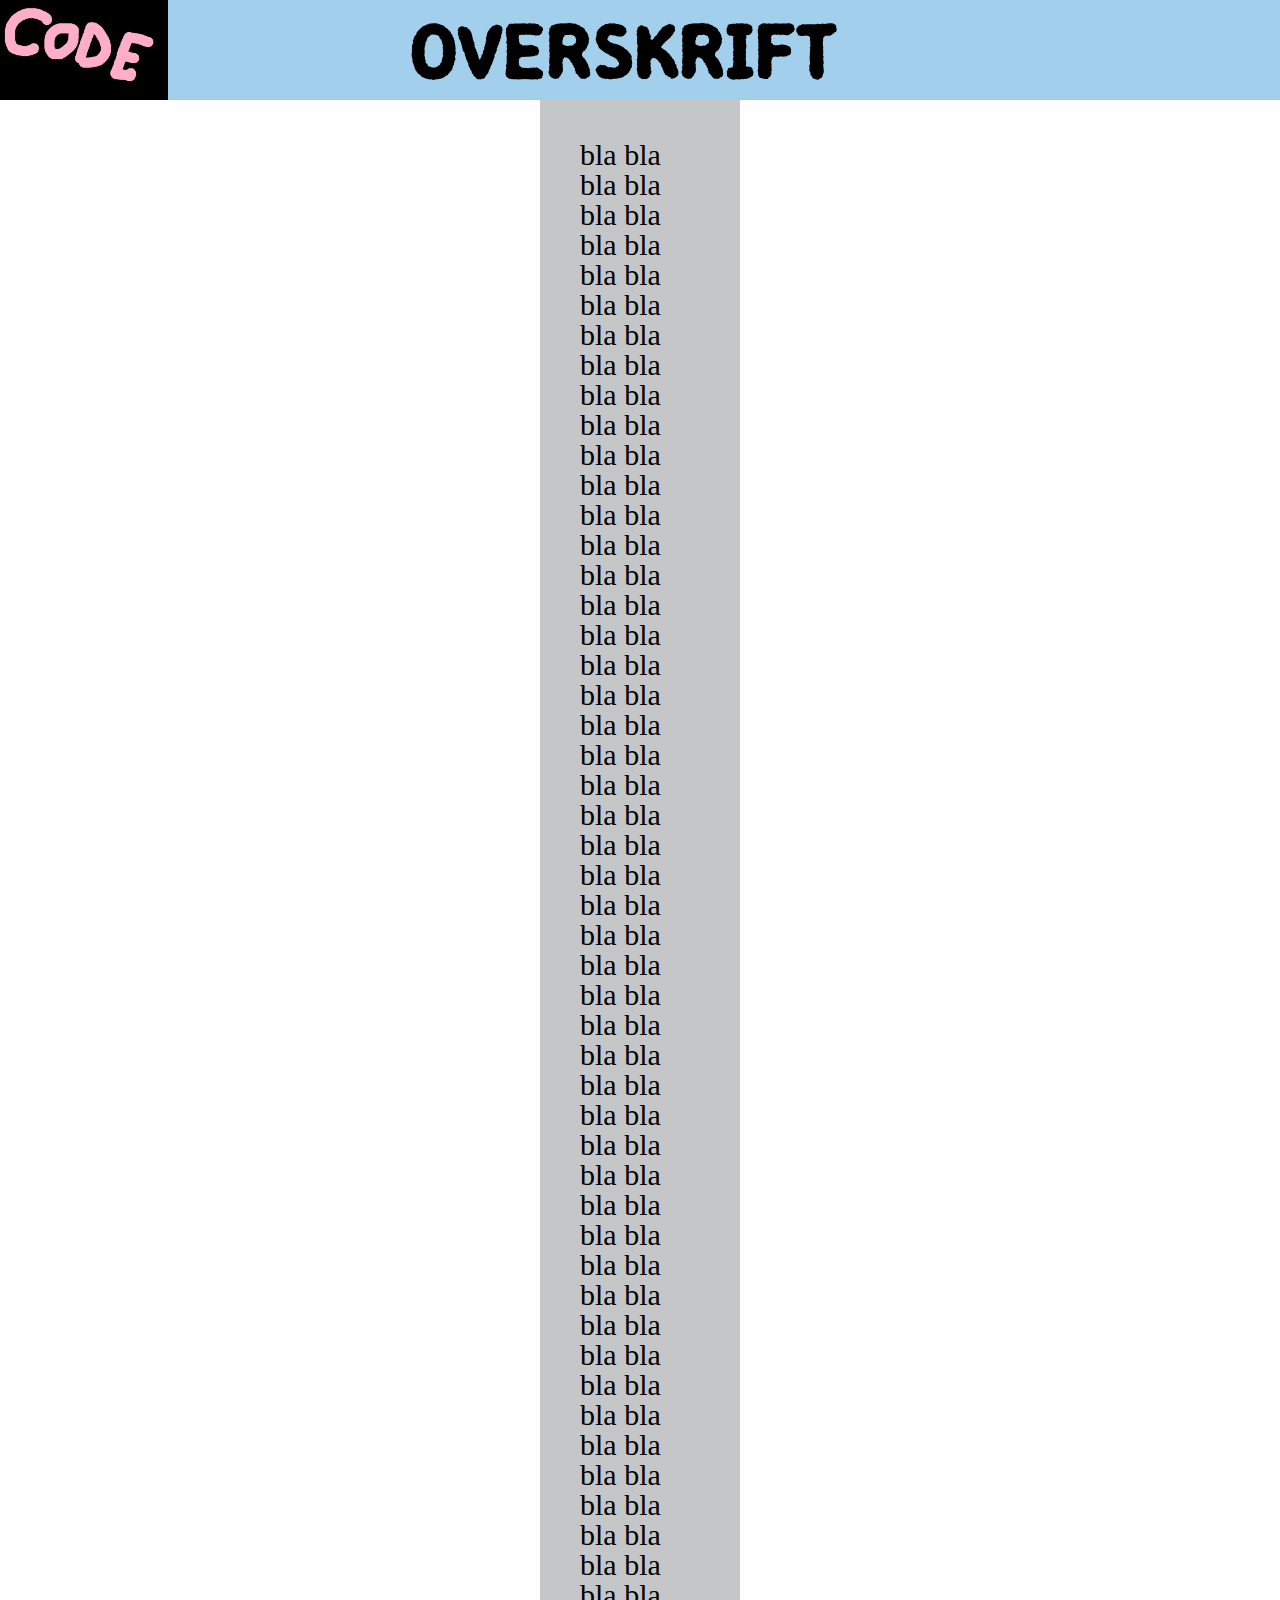
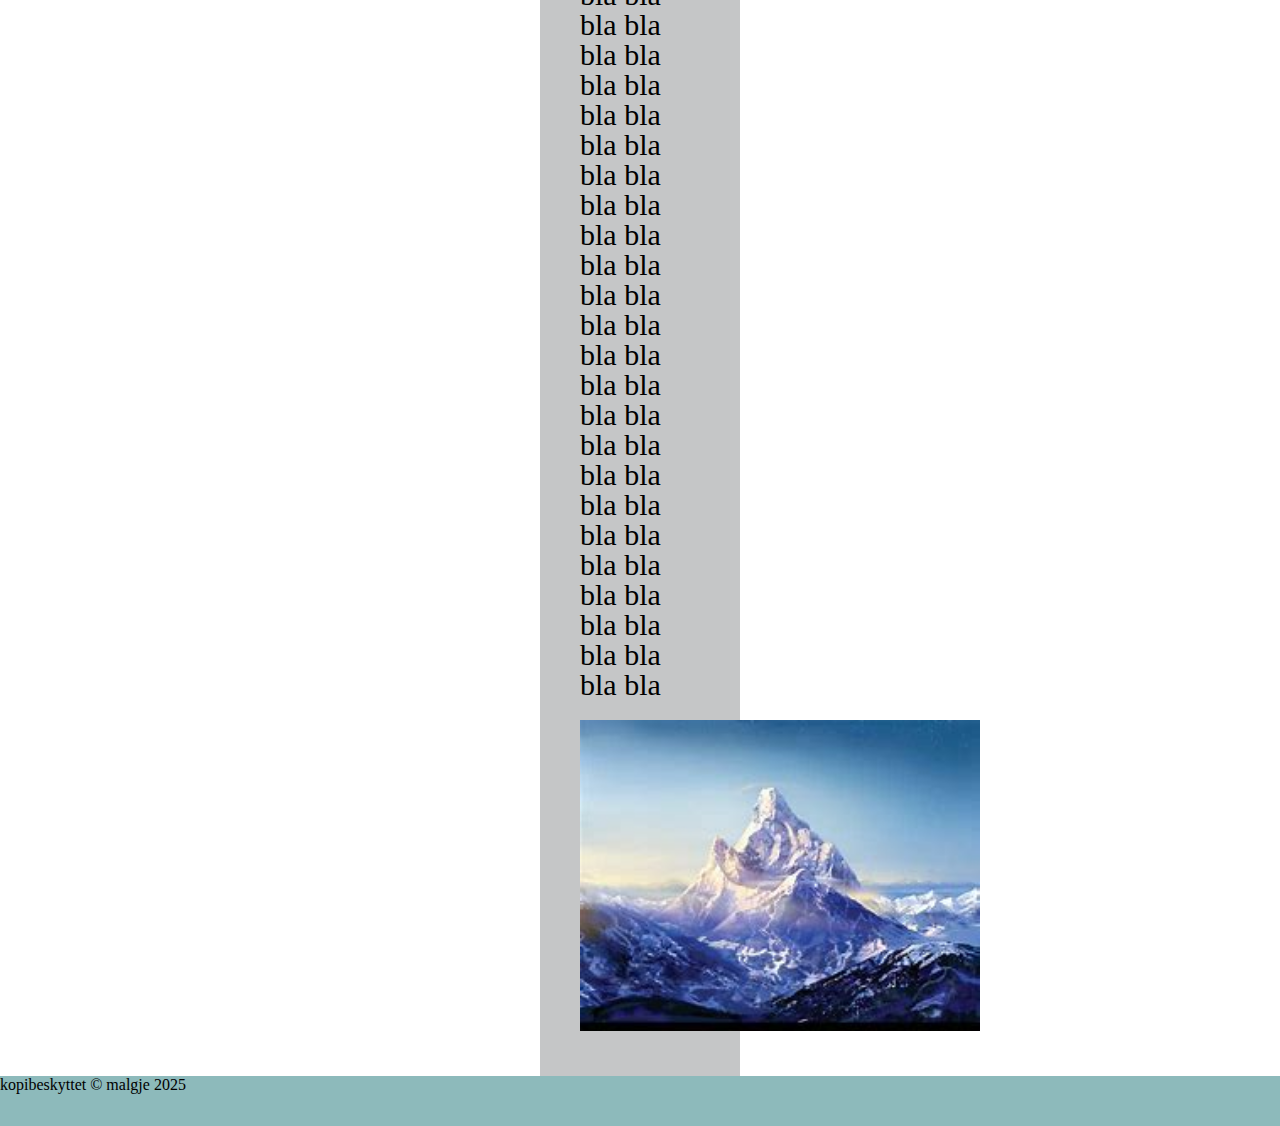
<file: index.html>
<!DOCTYPE html>
<html lang="en">
<head>
    <meta charset="UTF-8">
    <meta name="viewport" content="width=device-width, initial-scale=1.0">
    <title>Min side</title>
    <link rel="stylesheet" href="style.css">

    <link rel="preconnect" href="https://fonts.googleapis.com">
    <link rel="preconnect" href="https://fonts.gstatic.com" crossorigin>
    <link href="https://fonts.googleapis.com/css2?family=Winky+Rough:ital,wght@0,300..900;1,300..900&display=swap" rel="stylesheet">
</head>
<body>
    <header>
        <img src="./logo.png" height="100%">

        <div class="overskrift-wrapper">
            <h1>OVERSKRIFT</h1> 
        </div>
    </header>
        
    <main> 
        <div class="text-wrapper">
            <p>bla bla bla bla bla bla bla bla bla bla 
            bla bla bla bla bla bla bla bla bla bla bla bla bla bla bla bla bla
            bla bla bla bla bla bla bla bla bla bla bla bla bla bla bla bla bla bla 
            bla bla bla bla bla bla bla bla bla bla bla bla bla bla bla bla bla bla bla bla
            bla bla bla bla bla bla bla bla bla bla bla bla bla bla bla bla bla bla bla bla
            bla bla bla bla bla bla bla bla bla bla bla bla bla bla bla bla bla bla bla bla 
            bla bla bla bla bla bla bla bla bla bla bla bla bla bla bla bla bla bla bla bla 
            bla bla bla bla bla bla bla bla bla bla bla bla bla bla bla bla bla bla bla 
            </p>
            <img src="./fjell.jpg" width="400px" style="padding-top: 20px;">
        </div>

        
    </main>

    <footer> <p> kopibeskyttet © malgje 2025 </p> </footer>

</body>
</html>
</file>
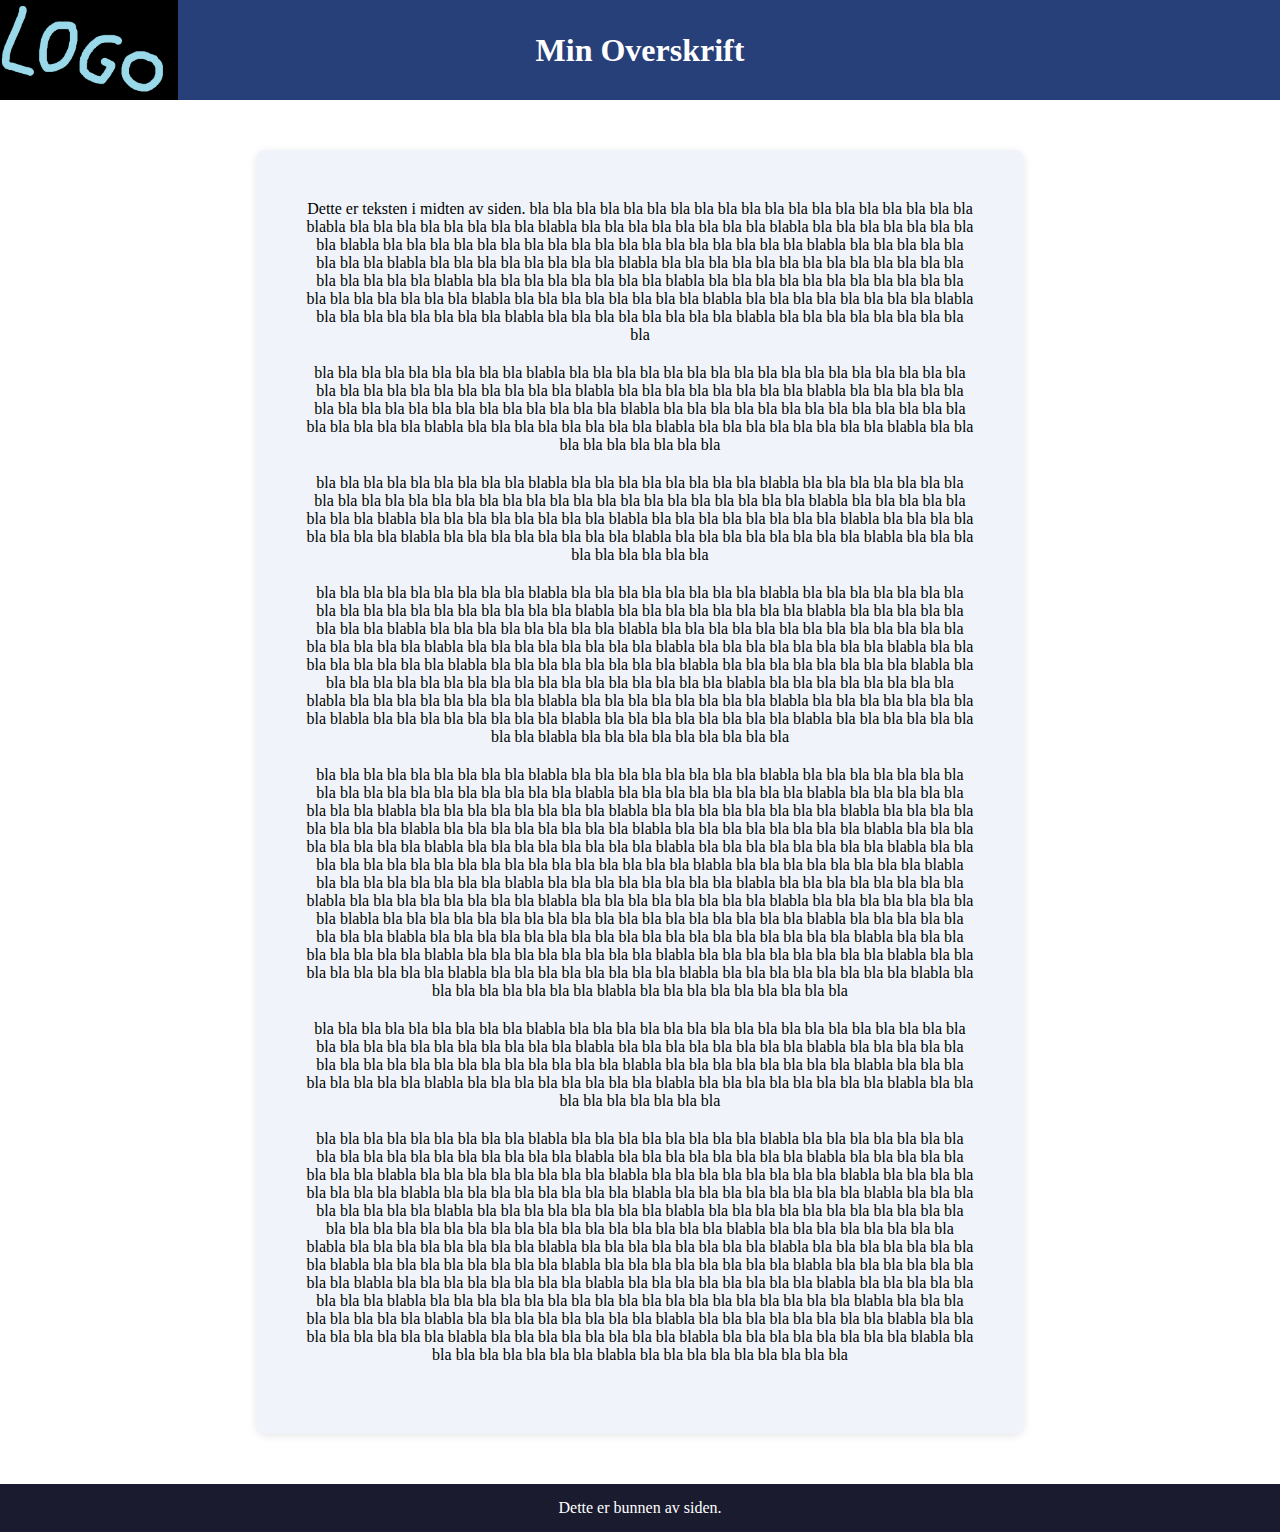
<file: mappe1/index.html>
<!DOCTYPE html>
<html lang="no">
<head>
    <meta charset="UTF-8">
    <meta name="viewport" content="width=device-width, initial-scale=1.0">
    <title>Min Nettside</title>
    <link rel="stylesheet" href="style.css">
</head>
<body>
    <div class="wrapper">
        <header>
            <img src="logo.png" alt="Logo" class="logo">
            <h1>Min Overskrift</h1>
        </header>

        <main>
            <div class="innhold">
                <p>Dette er teksten i midten av siden.
                    bla bla bla bla bla bla bla bla bla bla bla bla bla bla bla bla bla bla bla blabla bla bla bla bla bla bla bla bla blabla bla bla bla bla bla bla bla bla blabla bla bla bla bla bla bla bla bla blabla bla bla bla bla bla bla bla bla bla bla bla bla bla bla bla bla bla bla blabla bla bla bla bla bla bla bla bla blabla bla bla bla bla bla bla bla bla blabla bla bla bla bla bla bla bla bla bla
                    bla bla bla bla bla bla bla bla bla blabla bla bla bla bla bla bla bla bla blabla bla bla bla bla bla bla bla bla bla bla bla bla bla bla bla bla bla bla blabla bla bla bla bla bla bla bla bla blabla bla bla bla bla bla bla bla bla blabla bla bla bla bla bla bla bla bla blabla bla bla bla bla bla bla bla bla blabla bla bla bla bla bla bla bla bla bla
                </p>
                <p>
                    bla bla bla bla bla bla bla bla bla blabla bla bla bla bla bla bla bla bla bla bla bla bla bla bla bla bla bla bla bla bla bla bla bla bla bla bla bla bla blabla bla bla bla bla bla bla bla bla blabla bla bla bla bla bla bla bla bla bla
                    bla bla bla bla bla bla bla bla bla blabla bla bla bla bla bla bla bla bla bla bla bla bla bla bla bla bla bla bla blabla bla bla bla bla bla bla bla bla blabla bla bla bla bla bla bla bla bla blabla bla bla bla bla bla bla bla bla bla
                </p>
                <p>
                    bla bla bla bla bla bla bla bla bla blabla bla bla bla bla bla bla bla bla blabla bla bla bla bla bla bla bla bla bla bla bla bla bla bla bla bla bla bla bla
                    bla bla bla bla bla bla bla bla bla blabla bla bla bla bla bla bla bla bla blabla bla bla bla bla bla bla bla bla blabla bla bla bla bla bla bla bla bla blabla bla bla bla bla bla bla bla bla blabla bla bla bla bla bla bla bla bla blabla bla bla bla bla bla bla bla bla blabla bla bla bla bla bla bla bla bla bla
                </p>
                <p>
                    bla bla bla bla bla bla bla bla bla blabla bla bla bla bla bla bla bla bla blabla bla bla bla bla bla bla bla bla bla bla bla bla bla bla bla bla bla bla blabla bla bla bla bla bla bla bla bla blabla bla bla bla bla bla bla bla bla blabla bla bla bla bla bla bla bla bla blabla bla bla bla bla bla bla bla bla bla
                    bla bla bla bla bla bla bla bla bla blabla bla bla bla bla bla bla bla bla blabla bla bla bla bla bla bla bla bla blabla bla bla bla bla bla bla bla bla blabla bla bla bla bla bla bla bla bla blabla bla bla bla bla bla bla bla bla blabla bla bla bla bla bla bla bla bla bla bla bla bla bla bla bla bla bla bla blabla bla bla bla bla bla bla bla bla blabla bla bla bla bla bla bla bla bla blabla bla bla bla bla bla bla bla bla blabla bla bla bla bla bla bla bla bla blabla bla bla bla bla bla bla bla bla blabla bla bla bla bla bla bla bla bla blabla bla bla bla bla bla bla bla bla blabla bla bla bla bla bla bla bla bla bla
                </p>
                <p>
                    bla bla bla bla bla bla bla bla bla blabla bla bla bla bla bla bla bla bla blabla bla bla bla bla bla bla bla bla bla bla bla bla bla bla bla bla bla bla blabla bla bla bla bla bla bla bla bla blabla bla bla bla bla bla bla bla bla blabla bla bla bla bla bla bla bla bla blabla bla bla bla bla bla bla bla bla blabla bla bla bla bla bla bla bla bla blabla bla bla bla bla bla bla bla bla blabla bla bla bla bla bla bla bla bla blabla bla bla bla bla bla bla bla bla blabla bla bla bla bla bla bla bla bla blabla bla bla bla bla bla bla bla bla blabla bla bla bla bla bla bla bla bla bla bla bla bla bla bla bla bla bla bla blabla bla bla bla bla bla bla bla bla blabla bla bla bla bla bla bla bla bla blabla bla bla bla bla bla bla bla bla blabla bla bla bla bla bla bla bla bla blabla bla bla bla bla bla bla bla bla blabla bla bla bla bla bla bla bla bla blabla bla bla bla bla bla bla bla bla blabla bla bla bla bla bla bla bla bla bla
                    bla bla bla bla bla bla bla bla bla blabla bla bla bla bla bla bla bla bla blabla bla bla bla bla bla bla bla bla bla bla bla bla bla bla bla bla bla bla blabla bla bla bla bla bla bla bla bla blabla bla bla bla bla bla bla bla bla blabla bla bla bla bla bla bla bla bla blabla bla bla bla bla bla bla bla bla blabla bla bla bla bla bla bla bla bla blabla bla bla bla bla bla bla bla bla blabla bla bla bla bla bla bla bla bla blabla bla bla bla bla bla bla bla bla bla
                </p>
                <p>
                    bla bla bla bla bla bla bla bla bla blabla bla bla bla bla bla bla bla bla bla bla bla bla bla bla bla bla bla bla bla bla bla bla bla bla bla bla bla bla blabla bla bla bla bla bla bla bla bla blabla bla bla bla bla bla bla bla bla bla
                    bla bla bla bla bla bla bla bla bla blabla bla bla bla bla bla bla bla bla blabla bla bla bla bla bla bla bla bla blabla bla bla bla bla bla bla bla bla blabla bla bla bla bla bla bla bla bla blabla bla bla bla bla bla bla bla bla bla
                </p>
                <p>
                    bla bla bla bla bla bla bla bla bla blabla bla bla bla bla bla bla bla bla blabla bla bla bla bla bla bla bla bla bla bla bla bla bla bla bla bla bla bla blabla bla bla bla bla bla bla bla bla blabla bla bla bla bla bla bla bla bla blabla bla bla bla bla bla bla bla bla blabla bla bla bla bla bla bla bla bla blabla bla bla bla bla bla bla bla bla blabla bla bla bla bla bla bla bla bla blabla bla bla bla bla bla bla bla bla blabla bla bla bla bla bla bla bla bla blabla bla bla bla bla bla bla bla bla blabla bla bla bla bla bla bla bla bla bla
                    bla bla bla bla bla bla bla bla bla bla bla bla bla bla bla bla bla bla bla blabla bla bla bla bla bla bla bla bla blabla bla bla bla bla bla bla bla bla blabla bla bla bla bla bla bla bla bla blabla bla bla bla bla bla bla bla bla blabla bla bla bla bla bla bla bla bla blabla bla bla bla bla bla bla bla bla blabla bla bla bla bla bla bla bla bla blabla bla bla bla bla bla bla bla bla blabla bla bla bla bla bla bla bla bla blabla bla bla bla bla bla bla bla bla blabla bla bla bla bla bla bla bla bla bla bla bla bla bla bla bla bla bla bla blabla bla bla bla bla bla bla bla bla blabla bla bla bla bla bla bla bla bla blabla bla bla bla bla bla bla bla bla blabla bla bla bla bla bla bla bla bla blabla bla bla bla bla bla bla bla bla blabla bla bla bla bla bla bla bla bla blabla bla bla bla bla bla bla bla bla blabla bla bla bla bla bla bla bla bla bla
                </p>
            </div>
        </main>

        <footer>
            <p>Dette er bunnen av siden.</p>
        </footer>
    </div>
</body>
</html>
</file>
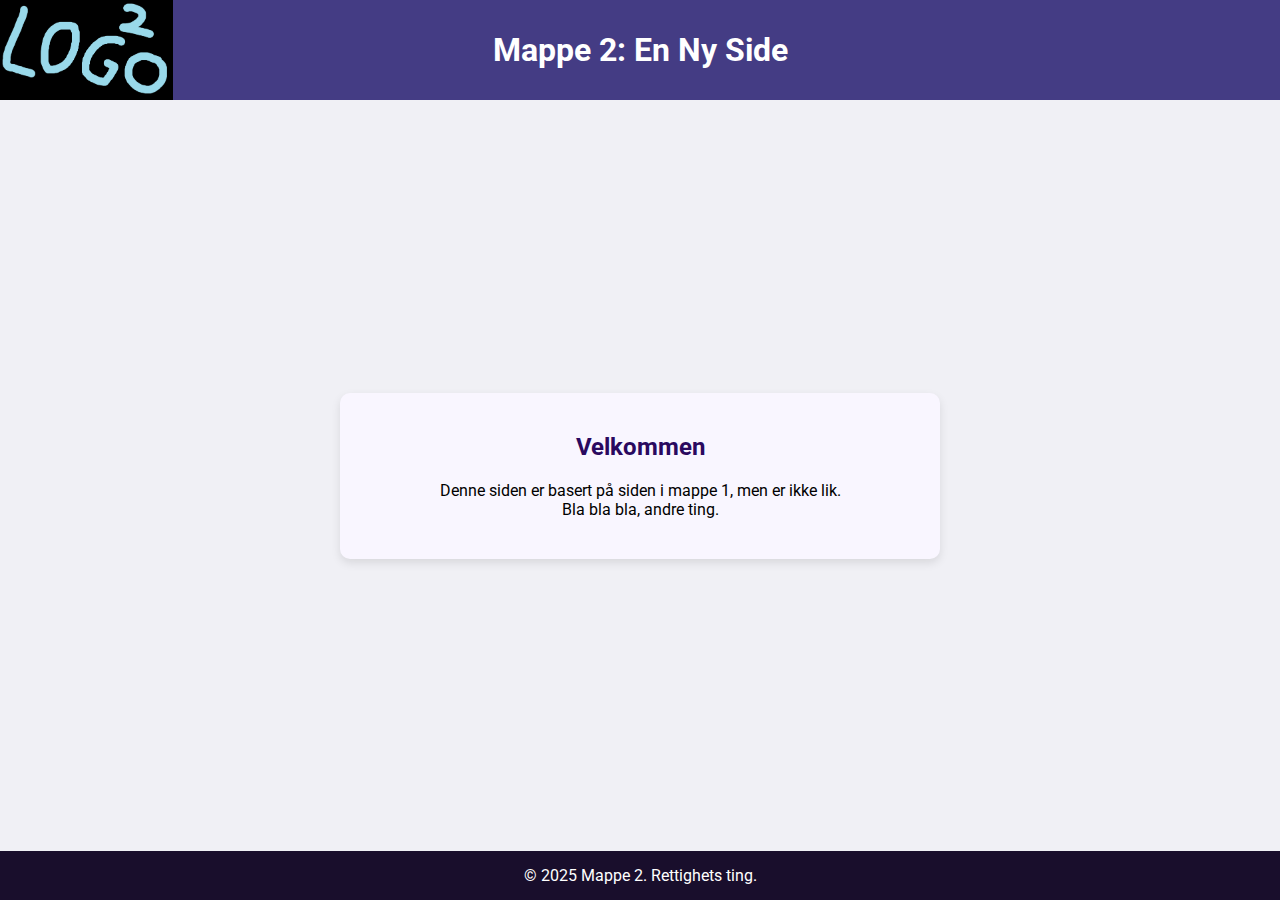
<file: mappe2/index.html>
<!DOCTYPE html>
<html lang="no">
<head>
    <meta charset="UTF-8">
    <meta name="viewport" content="width=device-width, initial-scale=1.0">
    <title>Mappe 2 Side</title>
    <link rel="stylesheet" href="style.css">
    <link href="https://fonts.googleapis.com/css2?family=Roboto&display=swap" rel="stylesheet">
</head>
<body>
    <div class="wrapper">
        <header>
            <img src="logo2.png" alt="Logo" class="logo">
            <h1>Mappe 2: En Ny Side</h1>
        </header>

        <main>
            <div class="kort">
                <h2>Velkommen</h2>
                <p>Denne siden er basert på siden i mappe 1, men er ikke lik.</p>
                <p>Bla bla bla, andre ting.</p>
            </div>
        </main>

        <footer>
            <p>© 2025 Mappe 2. Rettighets ting.</p>
        </footer>
    </div>
</body>
</html>
</file>
<file: style.css>
* {
    margin: 0;
    padding: 0;
    box-sizing: border-box;
}

body{
    display: grid;
    grid-template-rows: 100px auto 50px;
    min-height: 100vh;
}

header{
    display: flex;
}

main{
    width: 100%;
    display:flex;
    flex-direction: column;
    justify-content: center;
    align-items: center;
}

footer{
    background-color: rgb(141, 186, 187);
}

.overskrift-wrapper{
    background-color: rgb(162, 207, 236);
    display: flex;
    width: 100%;
    align-items: center;
    justify-content: center;
    padding-right: 200px;

    font-family: "Winky Rough", sans-serif;
    font-weight: weight 700;
    font-style: normal;
    font-size: 40px;
}

.text-wrapper{
    padding: 40px;
    line-height: 30px;

    width: 200px;
    background-color: rgb(197, 198, 199);

    font-family: "Crafty Girls", cursive;
    font-weight: 400;
    font-style: normal;
    font-size: 30px;
}
</file>
<file: mappe1/style.css>
* {
    margin: 0;
    padding: 0;
    box-sizing: border-box;
}

body, html {
    height: 100%;
}

.wrapper {
    display: flex;
    flex-direction: column;
    min-height: 100vh;
}

header {
    background-color: #284079;
    color: white;
    height: 100px;
    display: flex;
    align-items: center;
    justify-content: center;
    position: relative;
    padding: 0;
}

header .logo {
    height: 100px; 
    width: auto;
    position: absolute;
    left: 0;
    top: 0;
    bottom: 0;
    object-fit: contain;
}

header h1 {
    font-size: 2em;
    margin: 0;
    z-index: 1;
}

main {
    flex: 1;
}

.innhold {
    background-color: #F0F4FA;
    padding: 50px;
    text-align: center;
    width: 60%;
    margin: 50px auto;
    border-radius: 10px;
    box-shadow: 0 2px 8px rgba(0, 0, 0, 0.1);
}

footer {
    background-color: #1B1B2F;
    color: white;
    text-align: center;
    padding: 15px;
}

.innhold p {
    margin-bottom: 20px;
}
</file>
<file: mappe2/style.css>
* {
    margin: 0;
    padding: 0;
    box-sizing: border-box;
    font-family: 'Roboto', sans-serif;
}

html, body {
    height: 100%;
    background-color: #f0f0f5;
}

.wrapper {
    display: flex;
    flex-direction: column;
    min-height: 100vh;
}

header {
    background-color: #443C84;
    color: white;
    height: 100px;
    display: flex;
    align-items: center;
    justify-content: center;
    position: relative;
}

.logo {
    height: 100%;
    position: absolute;
    left: 0;
    top: 0;
}

header h1 {
    font-size: 2em;
    margin: 0;
    z-index: 1;
}

main {
    flex: 1;
    display: flex;
    justify-content: center;
    align-items: center;
    padding: 40px;
}

.kort {
    background-color: #f9f6ff;
    padding: 40px;
    width: 50%;
    border-radius: 10px;
    box-shadow: 0 4px 10px rgba(0, 0, 0, 0.1);
    text-align: center;
}

.kort h2 {
    margin-bottom: 20px;
    color: #2a095f;
}

footer {
    background-color: #190e2c;
    color: white;
    text-align: center;
    padding: 15px;
}
</file>
